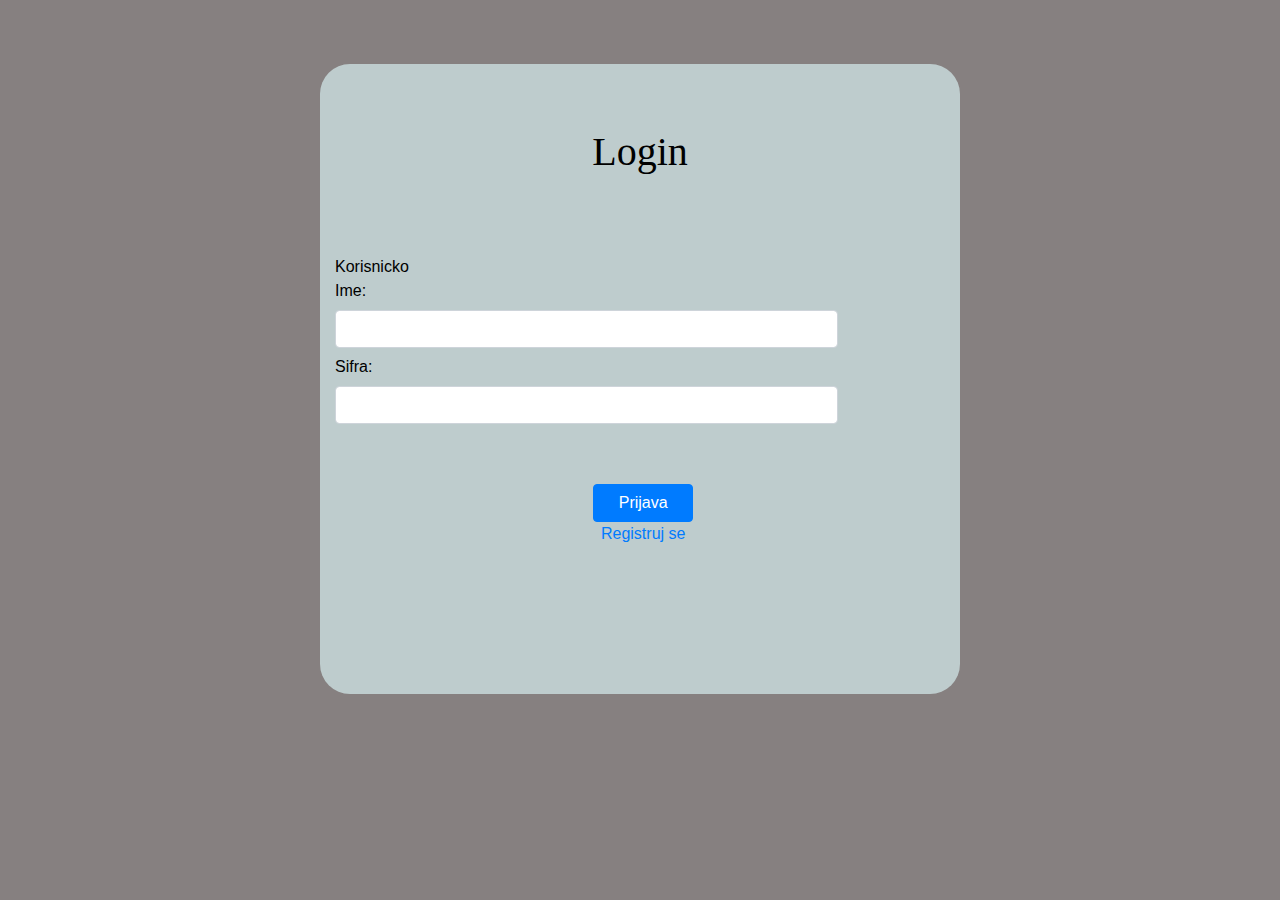
<file: UES-Project/src/main/resources/static/index.html>
<!DOCTYPE html>
<html lang="en">
<head>
    <meta charset="UTF-8">
    <meta http-equiv="X-UA-Compatible" content="IE=edge">
    <meta name="viewport" content="width=device-width, initial-scale=1.0">
    <title>Dostava</title>
    <!-- Ukljucivanje JQuery biblioteke -->
    <script src="https://code.jquery.com/jquery-3.6.0.min.js"></script>

    <!-- Ukljucivanje bootstrap biblioteke -->
    <link rel="stylesheet" 
    href="https://maxcdn.bootstrapcdn.com/bootstrap/4.0.0/css/bootstrap.min.css"
    integrity="sha384-Gn5384xqQ1aoWXA+058RXPxPg6fy4IWvTNh0E263XmFcJlSAwiGgFAW/dAiS6JXm" 
    crossorigin="anonymous">
    <script src="https://maxcdn.bootstrapcdn.com/bootstrap/4.0.0/js/bootstrap.min.js" 
    integrity="sha384-JZR6Spejh4U02d8jOt6vLEHfe/JQGiRRSQQxSfFWpi1MquVdAyjUar5+76PVCmYl" 
    crossorigin="anonymous"></script>

    <!-- Ukljucivanje js fajlova -->
    <script src="js/app.js"></script>
    
    <!-- Ukljucivanje css-a -->
    <link rel="stylesheet" href="css/login.css">
    
</head>
<body>   
      <main>
	      <h1>Login</h1>
	      
	      <div id="prijava">
			
	       <form action="api/korisnik/login" method="post"> <!-- method="post" action="api/korisnik/login" -->
	           <div id="korisnickoIme">
	             <label class="col-sm-2 col-form-label">Korisnicko Ime:</label>
	             <div class="col-sm-10">
	               <input type="text" class="form-control" id="inputKorisnickoIme" name="korIme">
	             </div>
	           </div>
	           <div id="sifra">
	             <label class="col-sm-2 col-form-label">Sifra:</label>
	             <div class="col-sm-10">
	               <input type="password" class="form-control" id="inputSifru" name="lozinka">
	             </div>
	           </div>
	           
	           <div id="dugmici">
	             <div>
	               <input class="btn btn-primary" onclick="login()" type="button" id="Login" value="Prijava"/>
	             </div>
	             <div>
	                 <a href="registracija.html">Registruj se</a>     
	             </div>
	           </div>
	         </form>
		</div>
  
  	</main>
    
</body>
</html>
</file>
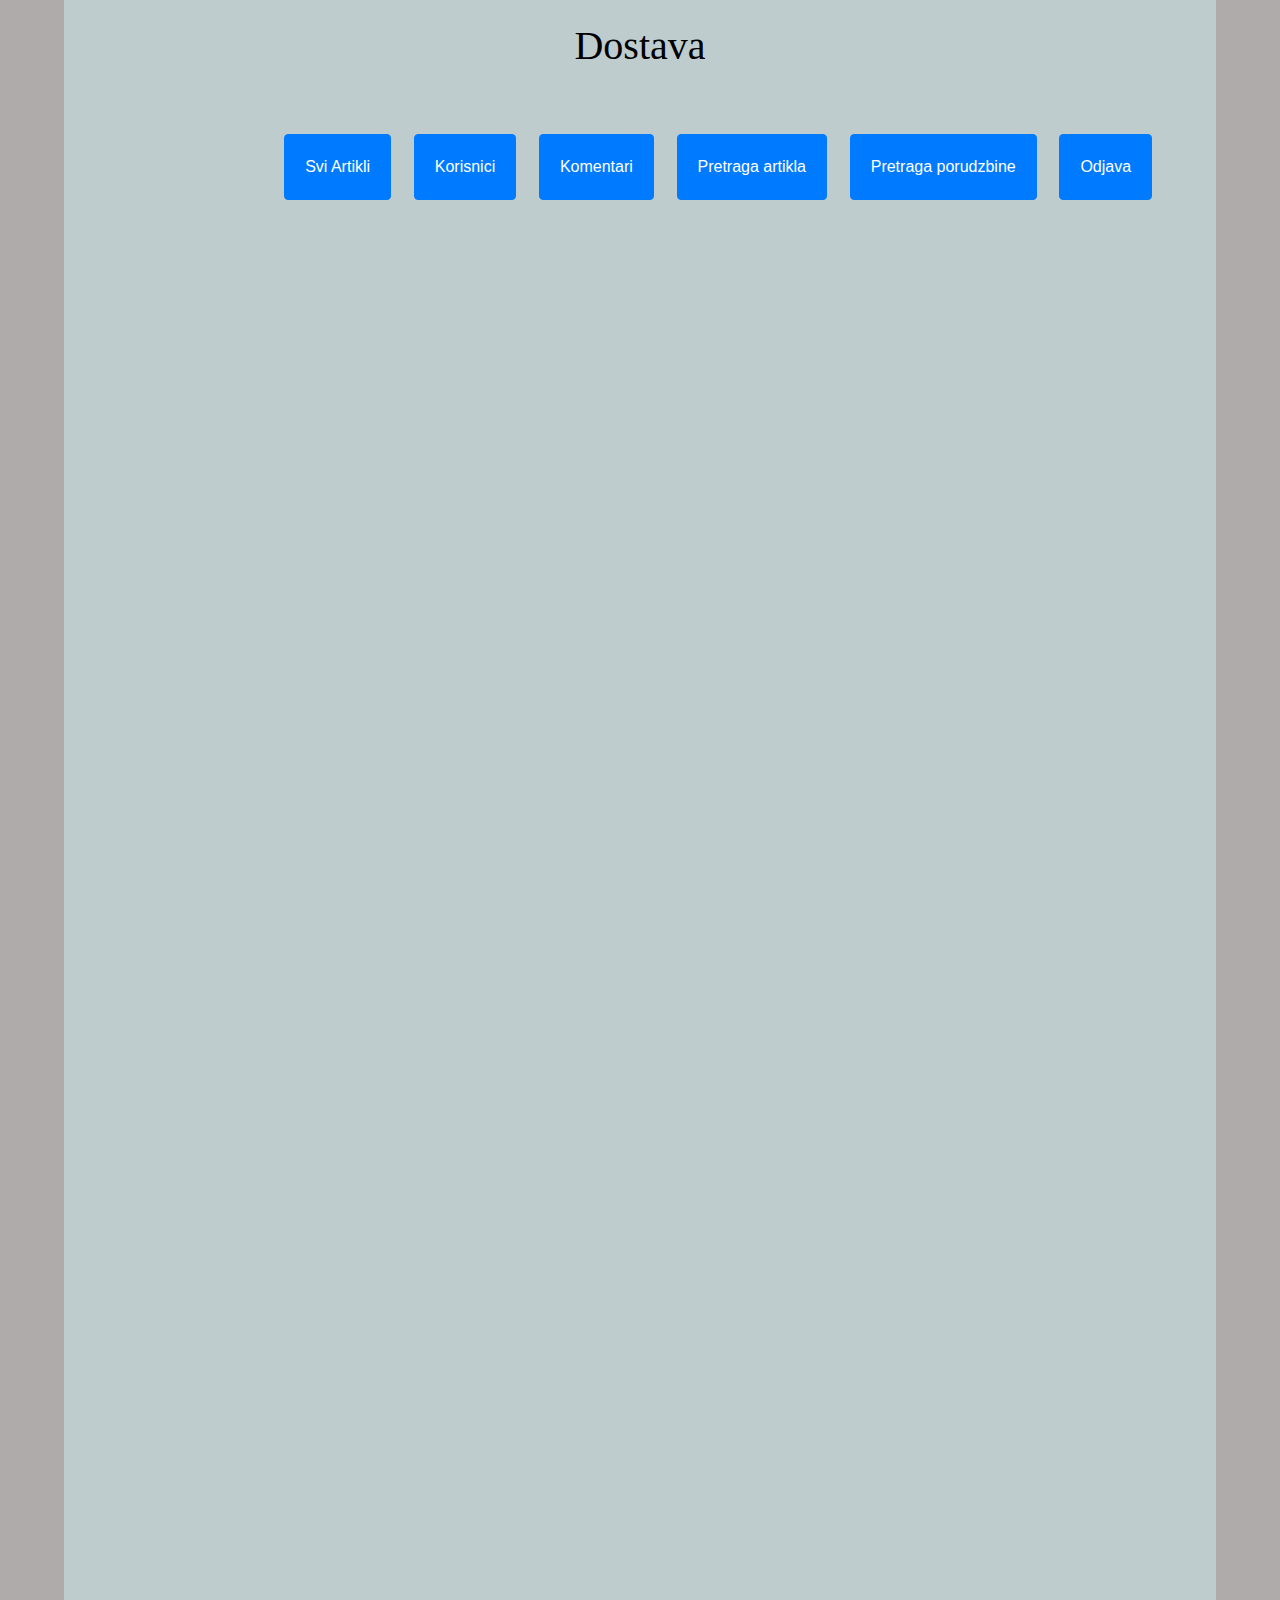
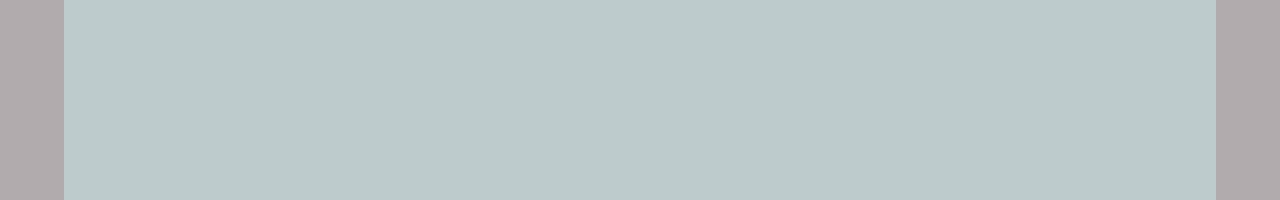
<file: UES-Project/src/main/resources/static/admin.html>
<!DOCTYPE html>
<html lang="en">
<head>
    <meta charset="UTF-8">
    <meta http-equiv="X-UA-Compatible" content="IE=edge">
    <meta name="viewport" content="width=device-width, initial-scale=1.0">
    <title>Administrator</title>
        <!-- Ukljucivanje JQuery biblioteke -->
    <script src="https://code.jquery.com/jquery-3.6.0.min.js"></script>

    <!-- Ukljucivanje bootstrap biblioteke -->
    <link rel="stylesheet" 
    href="https://maxcdn.bootstrapcdn.com/bootstrap/4.0.0/css/bootstrap.min.css"
    integrity="sha384-Gn5384xqQ1aoWXA+058RXPxPg6fy4IWvTNh0E263XmFcJlSAwiGgFAW/dAiS6JXm" 
    crossorigin="anonymous">
    <script src="https://maxcdn.bootstrapcdn.com/bootstrap/4.0.0/js/bootstrap.min.js" 
    integrity="sha384-JZR6Spejh4U02d8jOt6vLEHfe/JQGiRRSQQxSfFWpi1MquVdAyjUar5+76PVCmYl" 
    crossorigin="anonymous"></script>

    <!-- Ukljucivanje js fajlova -->
    <script src="js/app.js"></script>
    <script src="js/artikli.js"></script>
    <script src="js/admin.js"></script>
    <script src="js/prodavci.js"></script>
    <script src="js/kupci.js"></script>
    <script src="js/komentar.js"></script>
    <script src="js/search.js"></script>
    
    <!-- Ukljucivanje css-a -->
    <link rel="stylesheet" href="css/style.css">
</head>
<body>
	
	<main>
	
	<h1>Dostava</h1>
	
	<div id="dugmiciAdmin">
	    <button class="btn btn-primary" onclick="odrediPrikaz('sviArtikli')" id="DugmePrikazArtikala">Svi Artikli</button>
	    <button class="btn btn-primary" onclick="pokaziDugmiceKorisnika()" id="DugmePrikazKorisnike">Korisnici</button>
	    <button class="btn btn-primary" onclick="PrikazSvihKomentara()" id="DugmePrikazKomentare">Komentari</button>
	    <button class="btn btn-primary" onclick="PretragaArtikla()" id="DugmePrikazPretrageArtikla">Pretraga artikla</button>
	    <button class="btn btn-primary" onclick="PretragaPorudzbine()" id="DugmePrikazPretragePorudzbine">Pretraga porudzbine</button>
	    <button class="btn btn-primary" onclick="odjava()" id="DugmeOdjava">Odjava</button>
	 </div> 
	   
<!-- ARTIKLI ----------------------------------------------------------------------------------------------------------------- -->		
   <button class="btn btn-primary" onclick="odrediPrikaz('sviArtikli')" id="DugmePrikazArtikala" style="display: none;">Svi Artikli</button>
        
<!-- Prikaz svih artikala -->

		<div id="artikliTable" style="display: none;">
	        <table class="table">
	            <thead>
	              <tr>
	                <th style="text-align: center;">ID</th>
	                <th style="text-align: center;">Naziv</th>
	                <th style="text-align: center;">Opis</th>
	                <th style="text-align: center;">Cena</th>
	                <th style="text-align: center;">Prodavnica</th>
	                <th></th>
	              </tr>
	            </thead>
	            <tbody id="tbodyArtikla">
	  
	            </tbody>
	        </table>
	        <button id="dodavanje" class="btn btn-success" onclick="odrediPrikaz('dodajArtikal')">Dodaj artikal</button>
	        <button id="nazad" class="btn btn-primary" onclick="vratiNaPocetnu()">Vrati</button>
		</div>
<!-- Forma za dodavanje artikla -->

        <div id="dodajArtikal" style="display: none;">
            <div class="form-group">
                <label for="naziv">Naziv:</label> 
                <input type="text"
                    class="form-control col-sm-5" id="nazivArtikla" placeholder="Unesite naziv artikla">
                 <input type="hidden" id="idArtikla">

                 <label for="naziv">Kratak Opis:</label>
                 <input type="text"
                 class="form-control col-sm-5" id="opis" placeholder="Unesite opis artikla">

                 <label for="naziv">Cena:</label>
                 <input type="number"
                 class="form-control col-sm-5" id="cena" placeholder="Unesite cenu artikla">
                 
	             <!-- ZA ODABIR FILE-A -->
	             <label for="naziv">Dodajte file sa opisom artikla:</label>
	
	 			 <input type="file" id="opisFile" accept=".pdf" style="margin-top:30px">

            </div>
            
	        <div id="selectProdavce" class="form-group">
	          
	        </div>

            <button id="btnDodajArtikal" onclick="submitArtikal()" type="submit" class="btn btn-secondary">Dodaj</button>
            <button id="izmeniArtikal" type="submit" class="btn btn-warning" style="display: none;" onclick="submitUpdateArtikal()">Izmeni</button> 
            
            <button id="izmeniArtikalProdavca" type="submit" class="btn btn-warning" style="display: none;" onclick="submitUpdateArtikalProdavac()">Izmeni</button> 
            <button id="nazad" class="btn btn-primary" onclick="vratiSaDodavanjaIizmene()">Vrati</button>
        </div>
<!-- ------------------------------------------------------------------------------------------------------------------------------ -->  

<!-- ADMINISTRATORI ----------------------------------------------------------------------------------------------------------------- -->		
        
<!-- Prikaz svih administratora -->

		<div id="adminTable" style="display: none;">
	        <table class="table">
	            <thead>
	              <tr>
	                <th style="text-align: center;">ID</th>
	                <th style="text-align: center;">Ime</th>
	                <th style="text-align: center;">Prezime</th>
	                <th style="text-align: center;">Korisnicko ime</th>
	                <th style="text-align: center;">Blokiran</th>
	                <th></th>
	              </tr>
	            </thead>
	            <tbody id="tbodyAdmin">
	  
	            </tbody>
	        </table>
	        <button id="dodavanjeAdmina" class="btn btn-success" onclick="odrediPrikaz('dodajAdmina')">Dodaj administratora</button>
	        <button id="nazad" class="btn btn-primary" onclick="vratiNaPocetnuAdmin()">Vrati</button>
		</div>
<!-- Forma za dodavanje administratora -->

        <div id="dodajAdmina" style="display: none;">
            <div class="form-group">
                <label>Ime:</label> 
                <input type="text"
                class="form-control col-sm-5" id="imeAdmina" placeholder="Unesite ime administratora">
                 <input type="hidden" id="idAdmin">

                 <label>Prezime:</label>
                 <input type="text"
                 class="form-control col-sm-5" id="prezimeAdmina" placeholder="Unesite prezime administratora">

                <label>Korisnicko Ime:</label> 
                <input type="text"
                class="form-control col-sm-5" id="korImeAdmina" placeholder="Unesite korisnicko ime administratora">
                 
                <label>Lozinka:</label> 
                <input type="text"
                class="form-control col-sm-5" id="lozinkaAdmina" placeholder="Unesite lozinku administratora">
                                
            </div>
          
            <button id="btnDodajAdmina" onclick="submitAdmin()" type="submit" class="btn btn-secondary" style="display: none;">Dodaj</button>
            <button id="izmeniAdmina" type="submit" class="btn btn-warning" style="display: none;" onclick="submitUpdateAdmin()">Izmeni</button> 
            <button id="nazad" class="btn btn-primary" onclick="vratiSaDodavanjaIizmeneAdmin()">Vrati</button>
        </div>
<!-- ------------------------------------------------------------------------------------------------------------------------------ -->
   
<!-- PRODAVCI ----------------------------------------------------------------------------------------------------------------- -->		
        
<!-- Prikaz svih prodavaca -->

		<div id="prodavciTable" style="display: none;">
	        <table class="table">
	            <thead>
	              <tr>
	                <th style="text-align: center;">ID</th>
	                <th style="text-align: center;">Ime</th>
	                <th style="text-align: center;">Prezime</th>
	                <th style="text-align: center;">Korisnicko ime</th>
	                <th style="text-align: center;">Naziv prodavnice</th>
	                <th style="text-align: center;">Email</th>
	                <th style="text-align: center;">Adresa</th>
	                <th style="text-align: center;">Posluje od</th>
	                <th style="text-align: center;">Blokiran</th>
	                <th></th>
	              </tr>
	            </thead>
	            <tbody id="tbodyProdavac">
	  
	            </tbody>
	        </table>
	        <button id="dodavanjeProdavca" class="btn btn-success" onclick="odrediPrikaz('dodajProdavca')">Dodaj prodavca</button>
	        <button id="nazad" class="btn btn-primary" onclick="vratiNaPocetnuAdmin()">Vrati</button>
		</div>
<!-- Forma za dodavanje prodavca -->

        <div id="dodajProdavca" style="display: none;">
            <div class="form-group">
                <label>Ime:</label> 
                <input type="text"
                class="form-control col-sm-5" id="ime" placeholder="Unesite ime prodavca">
                 <input type="hidden" id="idProdavac">

                 <label>Prezime:</label>
                 <input type="text"
                 class="form-control col-sm-5" id="prezime" placeholder="Unesite prezime prodavca">

                <label>Korisnicko Ime:</label> 
                <input type="text"
                class="form-control col-sm-5" id="korIme" placeholder="Unesite korisnicko ime prodavca">
                 
                <label>Lozinka:</label> 
                <input type="text"
                class="form-control col-sm-5" id="lozinka" placeholder="Unesite lozinku prodavca">
                 
                <label>Naziv prodavnice:</label> 
                <input type="text"
                class="form-control col-sm-5" id="nazivProdavca" placeholder="Unesite naziv prodavnice u kojoj prodavac radi">
                 
                <label>Email:</label> 
                <input type="text"
                class="form-control col-sm-5" id="email" placeholder="Unesite email prodavca">
                 
                <label>Adresa:</label> 
                <input type="text"
                class="form-control col-sm-5" id="adresa" placeholder="Unesite adresu prodavca">
                 
                <label>Posluje od:</label> 
                <input type="date"
                class="form-control col-sm-5" id="poslujeOd" placeholder="">
                 
            </div>
          
            <button id="btnDodajProdavca" onclick="submitProdavac()" type="submit" class="btn btn-secondary" style="display: none;">Dodaj</button>
            <button id="izmeniProdavca" type="submit" class="btn btn-warning" style="display: none;" onclick="submitUpdateProdavac()">Izmeni</button> 
            <button id="nazad" class="btn btn-primary" onclick="vratiSaDodavanjaIizmeneProdavci()">Vrati</button>
        </div>
<!-- ------------------------------------------------------------------------------------------------------------------------------ -->    

<!-- KUPCI ----------------------------------------------------------------------------------------------------------------- -->		
        
<!-- Prikaz svih kupaca -->

		<div id="kupciTable" style="display: none;">
	        <table class="table">
	            <thead>
	              <tr>
	                <th style="text-align: center;">ID</th>
	                <th style="text-align: center;">Ime</th>
	                <th style="text-align: center;">Prezime</th>
	                <th style="text-align: center;">Korisnicko ime</th>
	                <th style="text-align: center;">Adresa</th>
	                <th style="text-align: center;">Blokiran</th>
	                <th></th>
	              </tr>
	            </thead>
	            <tbody id="tbodyKupac">
	  
	            </tbody>
	        </table>
	        <button id="dodavanjeKupca" class="btn btn-success" onclick="odrediPrikaz('dodajKupca')">Dodaj kupca</button>
	        <button id="nazad" class="btn btn-primary" onclick="vratiNaPocetnuAdmin()">Vrati</button>
		</div>
<!-- Forma za dodavanje kupca -->

        <div id="dodajKupca" style="display: none;">
            <div class="form-group">
                <label>Ime:</label> 
                <input type="text"
                class="form-control col-sm-5" id="imeKupca" placeholder="Unesite ime kupca">
                 <input type="hidden" id="idKupac">

                 <label>Prezime:</label>
                 <input type="text"
                 class="form-control col-sm-5" id="prezimeKupca" placeholder="Unesite prezime kupca">

                <label>Korisnicko Ime:</label> 
                <input type="text"
                class="form-control col-sm-5" id="korImeKupca" placeholder="Unesite korisnicko ime kupca">
                 
                <label>Lozinka:</label> 
                <input type="text"
                class="form-control col-sm-5" id="lozinkaKupca" placeholder="Unesite lozinku kupca">
                 
                <label>Adresa:</label> 
                <input type="text"
                class="form-control col-sm-5" id="adresaKupca" placeholder="Unesite adresu kupca">
                 
            </div>
          
            <button id="btnDodajKupca" onclick="submitKupac()" type="submit" class="btn btn-secondary" style="display: none;">Dodaj</button>
            <button id="izmeniKupca" type="submit" class="btn btn-warning" style="display: none;" onclick="submitUpdateKupac()">Izmeni</button> 
            <button id="nazad" class="btn btn-primary" onclick="vratiSaDodavanjaIizmeneKupac()">Vrati</button>
        </div>
<!-- ------------------------------------------------------------------------------------------------------------------------------ --> 
    
<!-- ARTIKLI PRODAVCA -------------------------------------------------------------------------------------------------------------- -->		
        
<!-- Prikaz svih artikala prodavca-->

		<div id="artikliTableProdavac" style="display: none;">
	        <table class="table">
	            <thead>
	              <tr>
	                <th style="text-align: center;">ID</th>
	                <th style="text-align: center;">Naziv</th>
	                <th style="text-align: center;">Opis</th>
	                <th style="text-align: center;">Cena</th>
	                <th style="text-align: center;">Prodavnica</th>
	                <th></th>
	              </tr>
	            </thead>
	            <tbody id="tbodyArtiklaProdavca">
	  
	            </tbody>
	        </table>
 	        <button id="dodavanje" class="btn btn-success" onclick="odrediPrikaz('dodajArtikal')">Dodaj artikal</button>
	        <button id="nazad" class="btn btn-primary" onclick="vratiNaPocetnu()">Vrati</button>     
		</div>

<!-- ------------------------------------------------------------------------------------------------------------------------------ -->
<!-- KOMENTARI -------------------------------------------------------------------------------------------------------------------- --> 

<!-- Prikaz svih komentara-->

		<div id="komentariTable" style="display: none;">
	        <table class="table">
	            <thead>
	              <tr>
	                <th style="text-align: center;">ID</th>
	                <th style="text-align: center;">Tekst</th>
	                <th style="text-align: center;">Artikal</th>
	                <th style="text-align: center;">Kupac</th>
	                <th style="text-align: center;">Ocena</th>
	                <th style="text-align: center;">Prihvacen</th>
	                <th></th>
	                <th></th>
	              </tr>
	            </thead>
	            <tbody id="tbodyKomentar">
	  
	            </tbody>
	        </table>
	        <button id="nazad" class="btn btn-primary" onclick="vratiNaPocetnuAdmin()">Vrati</button>     
		</div>
		
<!-- Prikaz svih komentara za odredjeni artikal-->

		<div id="komentariTablee" style="display: none;">
	        <table class="table">
	            <thead>
	              <tr>
	                <th style="text-align: center;">ID</th>
	                <th style="text-align: center;">Tekst</th>
	                <th style="text-align: center;">Artikal</th>
	                <th style="text-align: center;">Kupac</th>
	                <th style="text-align: center;">Ocena</th>
	                <th></th>
	              </tr>
	            </thead>
	            <tbody id="tbodyKomentare">
	  
	            </tbody>
	        </table>
	         <button type="submit" class="btn btn-success" onclick="">Dodaj komentar</button>
	         <button id="nazad" class="btn btn-primary" onclick="ZatvoriKomentare()">Vrati</button>     
		</div>

<!-- ------------------------------------------------------------------------------------------------------------------------------ -->
	    
     	<button class="btn btn-primary" onclick="pokaziDugmiceKorisnika()" id="DugmePrikazKorisnike" style="display: none;">Korisnici</button>
   
	    <div id="prikazDugicaSvihKorisnika" style="display: none;">
		    <button class="btn btn-primary" onclick="odrediPrikaz('sviAdministratori')" id="DugmePrikazAdmina">Administratori</button>
		    <button class="btn btn-primary" onclick="odrediPrikaz('sviProdavci')" id="DugmePrikazProdavaca">Prodavci</button>
		    <button class="btn btn-primary" onclick="odrediPrikaz('sviKupci')" id="DugmePrikazKupaca">Kupci</button>
		    <button id="nazad" class="btn btn-primary" onclick="vratiNaPocetnuAdmin()">Vrati</button>		    
	    </div>

<!-- PRETRAGA ARTIKLA ---------------------------------------------------------------------------------------------------------------------- -->
			
		<div id="pretragaZaArtikal" style="display: none;">
						
			<div id="pretragaArtikla">	
			
		      	<div style="margin-top: 3%;">
		   			<label id="labela" style="margin-right: 4.3%; font-size: 23px;">Pretrazite artikle po nazivu</label>
		   			<label id="labela" style="margin-right: 5.2%; font-size: 23px;">Pretrazite artikle po opisu</label>
		   			
		   			<label id="labela" style="margin-right: 10%; font-size: 23px;">Pretrazite cenu artikla od-do:</label>
		   		</div>
			
		        <div class="d-flex">             		
		    	    <input type="text" id="naziv" style="margin-right: 10%;" placeholder="Unesite naziv artikla"/><br/><br/>	 		    
				    <input type="text" id="opisPretraga" style="margin-right: 10%;" placeholder="Unesite opis artikla"/><br/><br/>		
				    
				    <input type="text" id="cenaFrom" style="margin-right: 1%;" placeholder="OD:"/><br/><br/>	
				    <input type="text" id="cenaTo" style="margin-right: 10%;" placeholder="DO:"/><br/><br/>	    
		        </div>
		              
		        <div style="margin-top: 1%;">
		           <input type="submit" value="Pretrazi" style="margin-right: 18.2%;" class="btn btn-success" id="btnNazivArtikla"/>  
		           <input type="submit" style="margin-right: 18.4%;" value="Pretrazi" class="btn btn-success" id="btnOpisArtikla"/> 
		           
		           <input type="submit" style="margin-right: 1%;" value="Pretrazi" class="btn btn-success" id="btnCenaArtikla"/>
		        </div>
	        
	        </div>
	        
	        <div id="pretragaArtiklaDole">
	        
	        	 <div style="margin-top: 3%;">
		   			<label id="labela" style="margin-right: 5%; font-size: 23px;">Pretrazite artikle po nazivu i ceni (AND operator):</label>
		   			<label id="labela" style="margin-right: 1%; font-size: 23px;">Pretrazite artikle po nazivu ili ceni (OR operator):</label>
		   		</div>
			
				<div style="display: flex;">
				
			        <div style="flex: 0 0 41.9%;">             		
			    	    <input type="text" id="nazivAnd" style="margin-right: 10%;" placeholder="NAZIV:"/><br/><br/>	 		    	
					    <input type="text" id="cenaFromAnd" style="margin-right: 1%;" placeholder="CENA OD:"/><br/><br/>	
					    <input type="text" id="cenaToAnd" style="margin-right: 10%;" placeholder="CENA DO:"/><br/><br/>	 				       
			        </div>
			        
			        <div style="flex: 1;">
			        	<input type="text" id="nazivOr" placeholder="NAZIV:"/><br/><br/>	 		    	
					    <input type="text" id="cenaFromOr" placeholder="CENA OD:"/><br/><br/>	
					    <input type="text" id="cenaToOr" placeholder="CENA DO:"/><br/><br/>	
			        
			        </div>       
		        </div>
		              
		        <div style="margin-top: 1%;">	           
		           <input type="submit" style="margin-right: 35.7%;" value="Pretrazi" class="btn btn-success" id="btnNazivAndCenaArtikla"/>
		           <input type="submit" value="Pretrazi" class="btn btn-success" id="btnNazivOrCenaArtikla"/>
		        </div>
		        <button id="nazad" class="btn btn-primary" onclick="ZatvoriPretraguArtikal()">Vrati</button>
		        <h3>Rezultat pretrage:</h3>
				<pre>
			    	<span id="result"></span>
				</pre>
		                
	        </div>
        
        </div>
		
<!-- -------------------------------------------------------------------------------------------------------------------------------- -->

<!-- PRETRAGA PORUDZBINE---------------------------------------------------------------------------------------------------------------------- -->
			
		<div id="pretragaZaPorudzbinu" style="display: none;">
						
			<div id="pretragaPorudzbinaGore">	
			
		      	<div style="margin-top: 3%;">
		   			<label id="labela" style="margin-right: 4.3%; font-size: 23px;">Pretrazite porudzbinu po komentaru</label>		   			
		   			<label id="labela" style="margin-right: 8%; font-size: 23px;">Pretrazite porudzbinu po oceni od-do:</label>
		   			<label id="labela" style="margin-right: 0%; font-size: 23px;">Pretrazite porudzbinu po ceni od-do:</label>
		   		</div>
			
		        <div class="d-flex">             		
		    	    <input type="text" id="komentarPorudzbine" style="margin-right: 16.8%;" placeholder="Unesite komentar"/><br/><br/>	 		    		
				    
				    <input type="text" id="ocenaFrom" style="margin-right: 1%;" placeholder="OD:"/><br/><br/>	
				    <input type="text" id="ocenaTo" style="margin-right: 6.4%;" placeholder="DO:"/><br/><br/>	
				    
				    <input type="text" id="cenaPFrom" style="margin-right: 1%;" placeholder="OD:"/><br/><br/>	
				    <input type="text" id="cenaPTo" style="margin-right: 10%;" placeholder="DO:"/><br/><br/>    
		        </div>
		              
		        <div style="margin-top: 1%;">
		           <input type="submit" value="Pretrazi" style="margin-right: 25%;" class="btn btn-success" id="btnKomentarPorudzbine"/>  		           
		           <input type="submit" style="margin-right: 30.3%;" value="Pretrazi" class="btn btn-success" id="btnOcenaPorudzbine"/>
		           <input type="submit" style="margin-right: 1%;" value="Pretrazi" class="btn btn-success" id="btnCenaPorudzbine"/>
		        </div>
	        
	        </div>
	        
	        <div id="pretragaPorudzbineDole">
	        
	        	 <div style="margin-top: 3%;">
		   			<label id="labela" style="margin-right: 5%; font-size: 23px;">Pretrazite porudzninu po komentaru i oceni (AND operator):</label>
		   			<label id="labela" style="margin-right: 1%; font-size: 23px;">Pretrazite porudzninu po komentaru ili oceni (OR operator):</label>
		   		</div>
			
				<div style="display: flex;">
				
			        <div style="flex: 0 0 49.7%;">             		
			    	    <input type="text" id="komentarAnd" style="margin-right: 10%;" placeholder="KOMENTAR"/><br/><br/>	 		    	
					    <input type="text" id="ocenaFromAnd" style="margin-right: 1%;" placeholder="OCENA OD:"/><br/><br/>	
					    <input type="text" id="ocenaToAnd" style="margin-right: 10%;" placeholder="OCENA DO:"/><br/><br/>	 				       
			        </div>
			        
			        <div style="flex: 1;">
			        	<input type="text" id="komentarOr" placeholder="KOMENTAR"/><br/><br/>	 		    	
					    <input type="text" id="ocenaFromOr" placeholder="OCENA OD:"/><br/><br/>	
					    <input type="text" id="ocenaToOr" placeholder="OCENA DO:"/><br/><br/>	
			        
			        </div>       
		        </div>
		              
		        <div style="margin-top: 1%;">	           
		           <input type="submit" style="margin-right: 43.4%;" value="Pretrazi" class="btn btn-success" id="btnKomentarAndOcenaPorudzbine"/>
		           <input type="submit" value="Pretrazi" class="btn btn-success" id="btnKomentarOrOcenaPorudzbine"/>
		        </div>
		        <button id="nazad" class="btn btn-primary" onclick="ZatvoriPretraguPorudzbine()">Vrati</button>
		        <h3>Rezultat pretrage:</h3>
				<pre>
			    	<span id="resultPorudzbina"></span>
				</pre>
		                
	        </div>
        
        </div>
		
<!-- -------------------------------------------------------------------------------------------------------------------------------- -->

    </main>
</body>
</html>
</file>
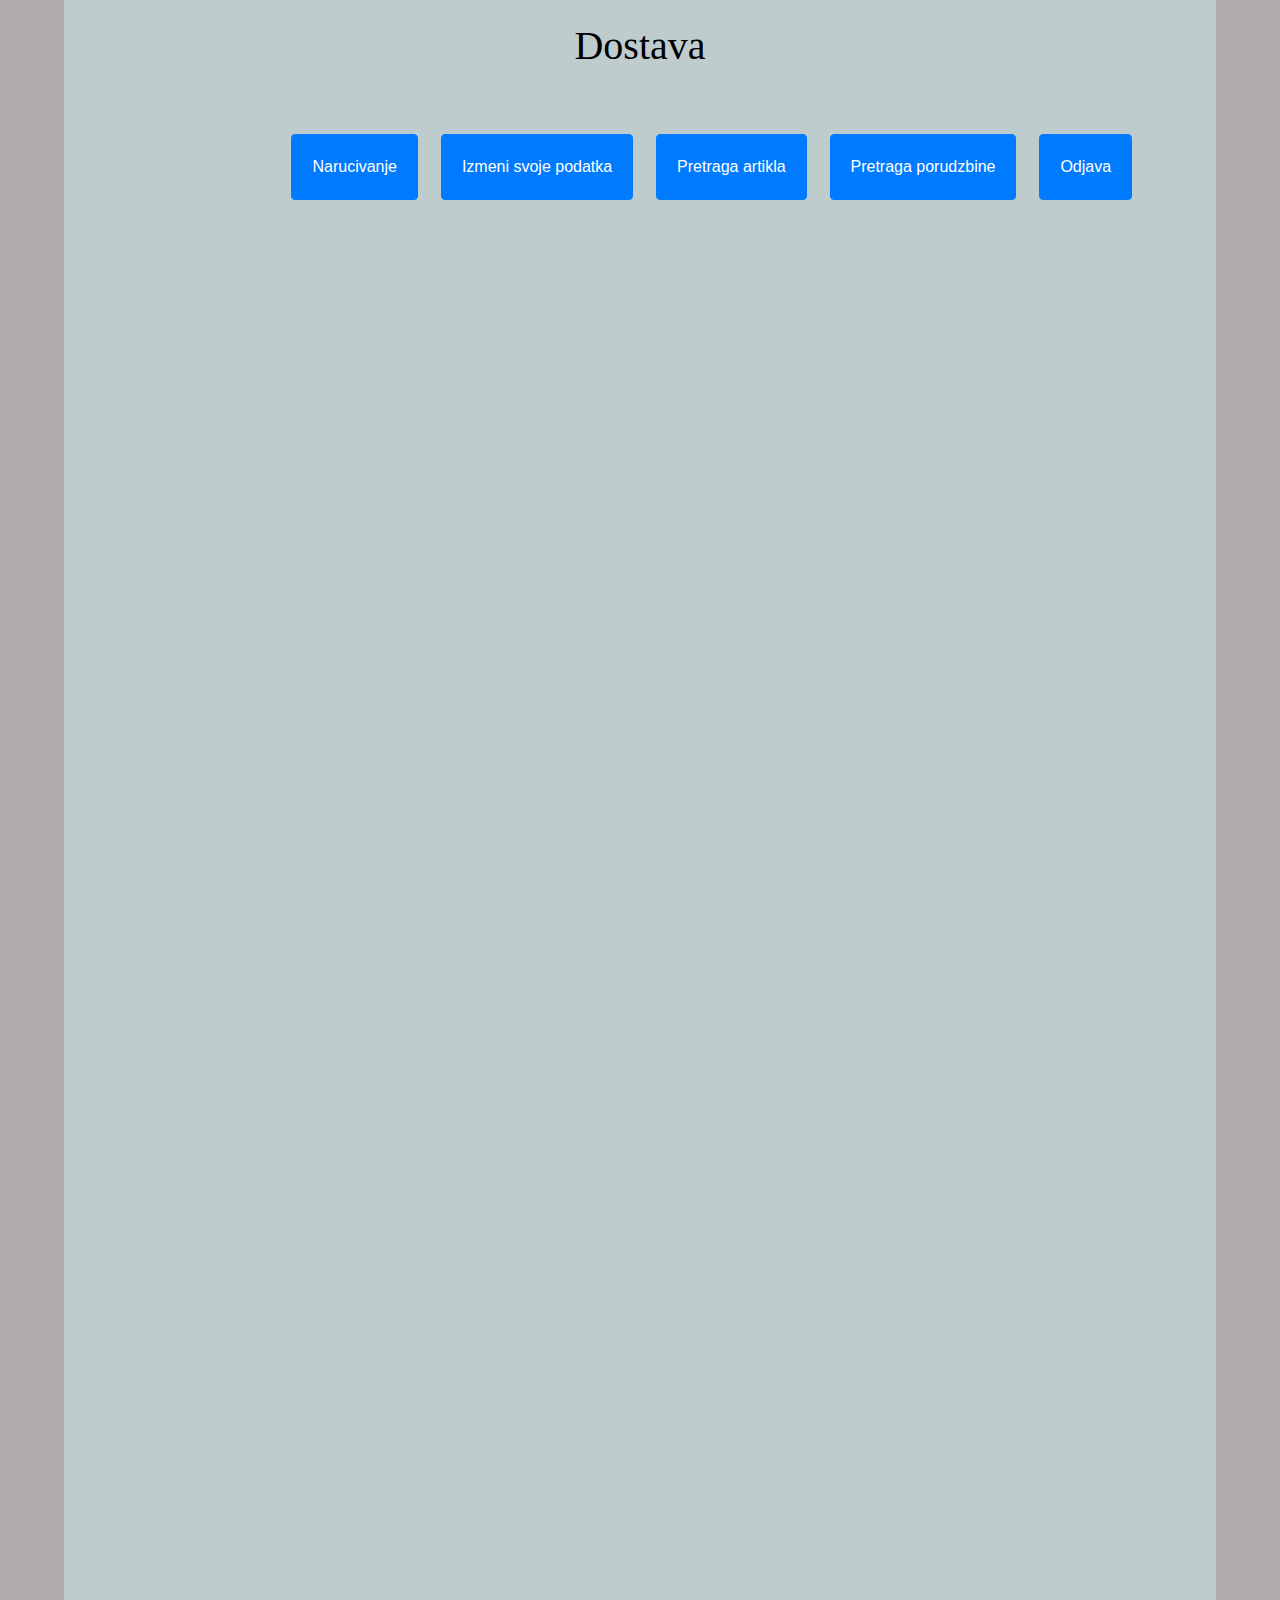
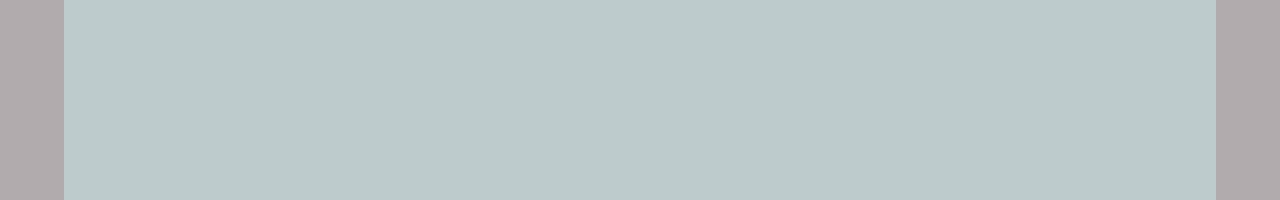
<file: UES-Project/src/main/resources/static/kupac.html>
<!DOCTYPE html>
<html lang="en">
<head>
    <meta charset="UTF-8">
    <meta http-equiv="X-UA-Compatible" content="IE=edge">
    <meta name="viewport" content="width=device-width, initial-scale=1.0">
    <title>Kupac</title>
    <!-- Ukljucivanje JQuery biblioteke -->
    <script src="https://code.jquery.com/jquery-3.6.0.min.js"></script>

    <!-- Ukljucivanje bootstrap biblioteke -->
    <link rel="stylesheet" 
    href="https://maxcdn.bootstrapcdn.com/bootstrap/4.0.0/css/bootstrap.min.css"
    integrity="sha384-Gn5384xqQ1aoWXA+058RXPxPg6fy4IWvTNh0E263XmFcJlSAwiGgFAW/dAiS6JXm" 
    crossorigin="anonymous">
    <script src="https://maxcdn.bootstrapcdn.com/bootstrap/4.0.0/js/bootstrap.min.js" 
    integrity="sha384-JZR6Spejh4U02d8jOt6vLEHfe/JQGiRRSQQxSfFWpi1MquVdAyjUar5+76PVCmYl" 
    crossorigin="anonymous"></script>

    <!-- Ukljucivanje js fajlova -->
    <script src="js/app.js"></script>
    <script src="js/admin.js"></script> <!-- ZBOG ODJAVE I PRETRAGE-->
    <script src="js/kupci.js"></script>
    <script src="js/komentar.js"></script>
    <script src="js/search.js"></script>
    
    <!-- Ukljucivanje css-a -->
    <link rel="stylesheet" href="css/style.css">
</head>
<body>
    <main>
    
    <h1>Dostava</h1>
    
    <div id="dugmiciKupac">
		<button class="btn btn-primary" onclick="odrediPrikaz('sviProdavciNarucivanje')" id="DugmeNarucivanje">Narucivanje</button>
		<button class="btn btn-primary" onclick="prikazKupca('session.prijavljeniKorisnik.idKorisnik')" id="DugmeIzmena">Izmeni svoje podatka</button>
		<button class="btn btn-primary" onclick="PretragaArtikla()" id="DugmePrikazPretrageArtikla">Pretraga artikla</button>
		<button class="btn btn-primary" onclick="PretragaPorudzbine()" id="DugmePrikazPretragePorudzbine">Pretraga porudzbine</button>
	    <button class="btn btn-primary" onclick="odjava()" id="DugmeOdjavaKupac">Odjava</button>
	</div> 
	
<!-- Forma za izmenu kupca -->

        <div id="dodajKupca" style="display: none;">
            <div class="form-group">
                <label>Ime:</label> 
                <input type="text"
                class="form-control col-sm-5" id="imeKupca" placeholder="Unesite ime kupca">
                 <input type="hidden" id="idKupac">

                 <label>Prezime:</label>
                 <input type="text"
                 class="form-control col-sm-5" id="prezimeKupca" placeholder="Unesite prezime kupca">

                <label>Korisnicko Ime:</label> 
                <input type="text"
                class="form-control col-sm-5" id="korImeKupca" placeholder="Unesite korisnicko ime kupca">
                 
                <label>Stara Lozinka:</label> 
                <input type="text"
                class="form-control col-sm-5" id="lozinkaKupca" placeholder="Unesite lozinku kupca">
                 
                <label>Adresa:</label> 
                <input type="text"
                class="form-control col-sm-5" id="adresaKupca" placeholder="Unesite adresu kupca">
                 
            </div>
          
            <button id="izmeniKupca" type="submit" class="btn btn-warning" onclick="IzmenaKupca()">Izmeni</button> 
            <button id="nazad" class="btn btn-primary" onclick="vratiSaDodavanjaIizmeneKupac()">Vrati</button>
        </div>
<!-- ------------------------------------------------------------------------------------------------------------------------------ --> 
    
<!-- Prikaz svih prodavaca -->

		<div id="prodavciTablee" style="display: none;">
			<h1>Izaberite prodavca</h1>
	        <table class="table">
	            <thead>
	              <tr>
	                <th style="text-align: center;">ID</th>
	                <th style="text-align: center;">Ime</th>
	                <th style="text-align: center;">Prezime</th>
	                <th style="text-align: center;">Naziv prodavnice</th>

	                <th></th>
	              </tr>
	            </thead>
	            <tbody id="tbodyProdavac">
	  
	            </tbody>
	        </table>
	        <button id="nazad" class="btn btn-primary" onclick="vratiNaPocetnuKupac()">Vrati</button>
		</div>
<!-- ------------------------------------------------------------------------------------------------------------------------------ --> 	
	
<!-- Prikaz svih artikala prodavca-->

		<div id="artikliTableProdavac" style="display: none;">
	        <table class="table">
	            <thead>
	              <tr>
	                <th style="text-align: center;">ID</th>
	                <th style="text-align: center;">Naziv</th>
	                <th style="text-align: center;">Opis</th>
	                <th style="text-align: center;">Cena</th>
	                <th style="text-align: center;">Prodavnica</th>
	                <th></th>
	              </tr>
	            </thead>
	            <tbody id="tbodyArtiklaProdavca">
	  
	            </tbody>
	        </table>

		</div>

<!-- ------------------------------------------------------------------------------------------------------------------------------ --> 

<!-- Prikaz dodavanja porudzbine -->

        <div id="dodajPorudzbinu" class="table" style="display: none;">
        <h2>Dodavanje porudzbine</h2>
            <div class="form-group">
                <label>Komentar</label> 
                <input type="text"
                class="form-control col-sm-5" id="komentarInput" placeholder="">
                 <input type="hidden" id="id">

                 <label>Ocena</label>
                 <input type="number"
                 class="form-control col-sm-5" min="1" max="5" id="ocenaInput" placeholder="">

                 <input type="hidden"
                 class="form-control col-sm-5" id="artikalInput" value=session.odabranaPorudzbina.idArtikla placeholder=""> 
 
                 <input type="hidden"
                 class="form-control col-sm-5" id="kupacInput" value=session.odabranaPorudzbina.idKupac placeholder="">
			 
            </div>
          
            <button onclick="DodajPorudzbinu()" type="submit" class="btn btn-primary">Dodaj</button>
       		<button id="nazad" class="btn btn-primary" onclick="ZatvoriDodavanjePorudzbine()">Vrati</button>
        </div>


<!-- KOMENTARI--------------------------------------------------------------------------------------------------------------------- -->

<!-- Prikaz svih komentara za odredjeni artikal-->

		<div id="komentariTablee" style="display: none;">
	        <table class="table">
	            <thead>
	              <tr>
	                <th style="text-align: center;">ID</th>
	                <th style="text-align: center;">Tekst</th>
	                <th style="text-align: center;">Artikal</th>
	                <th style="text-align: center;">Kupac</th>
	                <th style="text-align: center;">Ocena</th>
	                <th></th>
	              </tr>
	            </thead>
	            <tbody id="tbodyKomentare">
	  
	            </tbody>
	        </table>
	        <button type="submit" class="btn btn-success" onclick="prikaziFormuZaDodavanjeKomentara()">Dodaj komentar</button>
	        <button id="nazad" class="btn btn-primary" onclick="ZatvoriKomentare()">Vrati</button>     
		</div>
		
<!-- Forma za dodavanje komentara -->

        <div id="dodajKomentar" class="table" style="display: none;">
        <h2>Dodavanje komentara</h2>
            <div class="form-group">
                <label>Tekst</label> 
                <input type="text"
                class="form-control col-sm-5" id="tekst" placeholder="">
                 <input type="hidden" id="id">

                 <label>Ocena</label>
                 <input type="number"
                 class="form-control col-sm-5" min="1" max="5" id="ocena" placeholder="">

                 <input type="hidden"
                 class="form-control col-sm-5" id="artikal" value=session.odabraniKomentar.idArtikla placeholder=""> 
 
                 <input type="hidden"
                 class="form-control col-sm-5" id="kupac" value=session.odabraniKomentar.idKupac placeholder="">
			 
            </div>
          
            <button onclick="DodajKomentar()" type="submit" class="btn btn-primary">Dodaj</button>
            <button id="nazad" class="btn btn-primary" onclick="ZatvoriDodavanjeKomentare()">Vrati</button> 
        
        </div>

<!-- ------------------------------------------------------------------------------------------------------------------------------ -->

<!-- PRETRAGA ---------------------------------------------------------------------------------------------------------------------- -->
				
		<div id="pretragaZaArtikal" style="display: none;">	
		
			<div id="pretragaArtikla">	
			
		      	<div style="margin-top: 3%;">
		   			<label id="labela" style="margin-right: 4.3%; font-size: 23px;">Pretrazite artikle po nazivu</label>
		   			<label id="labela" style="margin-right: 5.2%; font-size: 23px;">Pretrazite artikle po opisu</label>
		   			
		   			<label id="labela" style="margin-right: 10%; font-size: 23px;">Pretrazite cenu artikla od-do:</label>
		   		</div>
			
		        <div class="d-flex">             		
		    	    <input type="text" id="naziv" style="margin-right: 10%;" placeholder="Unesite naziv artikla"/><br/><br/>	 		    
				    <input type="text" id="opisPretraga" style="margin-right: 10%;" placeholder="Unesite opis artikla"/><br/><br/>		
				    
				    <input type="text" id="cenaFrom" style="margin-right: 1%;" placeholder="OD:"/><br/><br/>	
				    <input type="text" id="cenaTo" style="margin-right: 10%;" placeholder="DO:"/><br/><br/>	    
		        </div>
		              
		        <div style="margin-top: 1%;">
		           <input type="submit" value="Pretrazi" style="margin-right: 18.2%;" class="btn btn-success" id="btnNazivArtikla"/>  
		           <input type="submit" style="margin-right: 18.4%;" value="Pretrazi" class="btn btn-success" id="btnOpisArtikla"/> 
		           
		           <input type="submit" style="margin-right: 1%;" value="Pretrazi" class="btn btn-success" id="btnCenaArtikla"/>
		        </div>
	        
	        </div>
	        
	        <div id="pretragaArtiklaDole">
	        
	        	 <div style="margin-top: 3%;">
		   			<label id="labela" style="margin-right: 5%; font-size: 23px;">Pretrazite artikle po nazivu i ceni (AND operator):</label>
		   			<label id="labela" style="margin-right: 1%; font-size: 23px;">Pretrazite artikle po nazivu ili ceni (OR operator):</label>
		   		</div>
			
				<div style="display: flex;">
				
			        <div style="flex: 0 0 41.9%;">             		
			    	    <input type="text" id="nazivAnd" style="margin-right: 10%;" placeholder="NAZIV:"/><br/><br/>	 		    	
					    <input type="text" id="cenaFromAnd" style="margin-right: 1%;" placeholder="CENA OD:"/><br/><br/>	
					    <input type="text" id="cenaToAnd" style="margin-right: 10%;" placeholder="CENA DO:"/><br/><br/>	 				       
			        </div>
			        
			        <div style="flex: 1;">
			        	<input type="text" id="nazivOr" placeholder="NAZIV:"/><br/><br/>	 		    	
					    <input type="text" id="cenaFromOr" placeholder="CENA OD:"/><br/><br/>	
					    <input type="text" id="cenaToOr" placeholder="CENA DO:"/><br/><br/>	
			        
			        </div>       
		        </div>
		              
		        <div style="margin-top: 1%;">	           
		           <input type="submit" style="margin-right: 35.7%;" value="Pretrazi" class="btn btn-success" id="btnNazivAndCenaArtikla"/>
		           <input type="submit" value="Pretrazi" class="btn btn-success" id="btnNazivOrCenaArtikla"/>
		        </div>
		        <button id="nazad" class="btn btn-primary" onclick="ZatvoriPretraguArtikal()">Vrati</button>
		        <h3>Rezultat pretrage:</h3>
				<pre>
			    	<span id="result"></span>
				</pre>
		                
	        </div>  
        
        </div>
		
<!-- -------------------------------------------------------------------------------------------------------------------------------- -->

<!-- PRETRAGA PORUDZBINE---------------------------------------------------------------------------------------------------------------------- -->
			
		<div id="pretragaZaPorudzbinu" style="display: none;">
						
			<div id="pretragaPorudzbinaGore">	
			
		      	<div style="margin-top: 3%;">
		   			<label id="labela" style="margin-right: 4.3%; font-size: 23px;">Pretrazite porudzbinu po komentaru</label>		   			
		   			<label id="labela" style="margin-right: 8%; font-size: 23px;">Pretrazite porudzbinu po oceni od-do:</label>
		   			<label id="labela" style="margin-right: 0%; font-size: 23px;">Pretrazite porudzbinu po ceni od-do:</label>
		   		</div>
			
		        <div class="d-flex">             		
		    	    <input type="text" id="komentarPorudzbine" style="margin-right: 16.8%;" placeholder="Unesite komentar"/><br/><br/>	 		    		
				    
				    <input type="text" id="ocenaFrom" style="margin-right: 1%;" placeholder="OD:"/><br/><br/>	
				    <input type="text" id="ocenaTo" style="margin-right: 6.4%;" placeholder="DO:"/><br/><br/>	
				    
				    <input type="text" id="cenaPFrom" style="margin-right: 1%;" placeholder="OD:"/><br/><br/>	
				    <input type="text" id="cenaPTo" style="margin-right: 10%;" placeholder="DO:"/><br/><br/>    
		        </div>
		              
		        <div style="margin-top: 1%;">
		           <input type="submit" value="Pretrazi" style="margin-right: 25%;" class="btn btn-success" id="btnKomentarPorudzbine"/>  		           
		           <input type="submit" style="margin-right: 30.3%;" value="Pretrazi" class="btn btn-success" id="btnOcenaPorudzbine"/>
		           <input type="submit" style="margin-right: 1%;" value="Pretrazi" class="btn btn-success" id="btnCenaPorudzbine"/>
		        </div>
	        
	        </div>
	        
	        <div id="pretragaPorudzbineDole">
	        
	        	 <div style="margin-top: 3%;">
		   			<label id="labela" style="margin-right: 5%; font-size: 23px;">Pretrazite porudzninu po komentaru i oceni (AND operator):</label>
		   			<label id="labela" style="margin-right: 1%; font-size: 23px;">Pretrazite porudzninu po komentaru ili oceni (OR operator):</label>
		   		</div>
			
				<div style="display: flex;">
				
			        <div style="flex: 0 0 49.7%;">             		
			    	    <input type="text" id="komentarAnd" style="margin-right: 10%;" placeholder="KOMENTAR"/><br/><br/>	 		    	
					    <input type="text" id="ocenaFromAnd" style="margin-right: 1%;" placeholder="OCENA OD:"/><br/><br/>	
					    <input type="text" id="ocenaToAnd" style="margin-right: 10%;" placeholder="OCENA DO:"/><br/><br/>	 				       
			        </div>
			        
			        <div style="flex: 1;">
			        	<input type="text" id="komentarOr" placeholder="KOMENTAR"/><br/><br/>	 		    	
					    <input type="text" id="ocenaFromOr" placeholder="OCENA OD:"/><br/><br/>	
					    <input type="text" id="ocenaToOr" placeholder="OCENA DO:"/><br/><br/>	
			        
			        </div>       
		        </div>
		              
		        <div style="margin-top: 1%;">	           
		           <input type="submit" style="margin-right: 43.4%;" value="Pretrazi" class="btn btn-success" id="btnKomentarAndOcenaPorudzbine"/>
		           <input type="submit" value="Pretrazi" class="btn btn-success" id="btnKomentarOrOcenaPorudzbine"/>
		        </div>
		        <button id="nazad" class="btn btn-primary" onclick="ZatvoriPretraguPorudzbine()">Vrati</button>
		        <h3>Rezultat pretrage:</h3>
				<pre>
			    	<span id="resultPorudzbina"></span>
				</pre>
		                
	        </div>
        
        </div>
		
<!-- -------------------------------------------------------------------------------------------------------------------------------- -->
    </main>
</body>
</html>
</file>
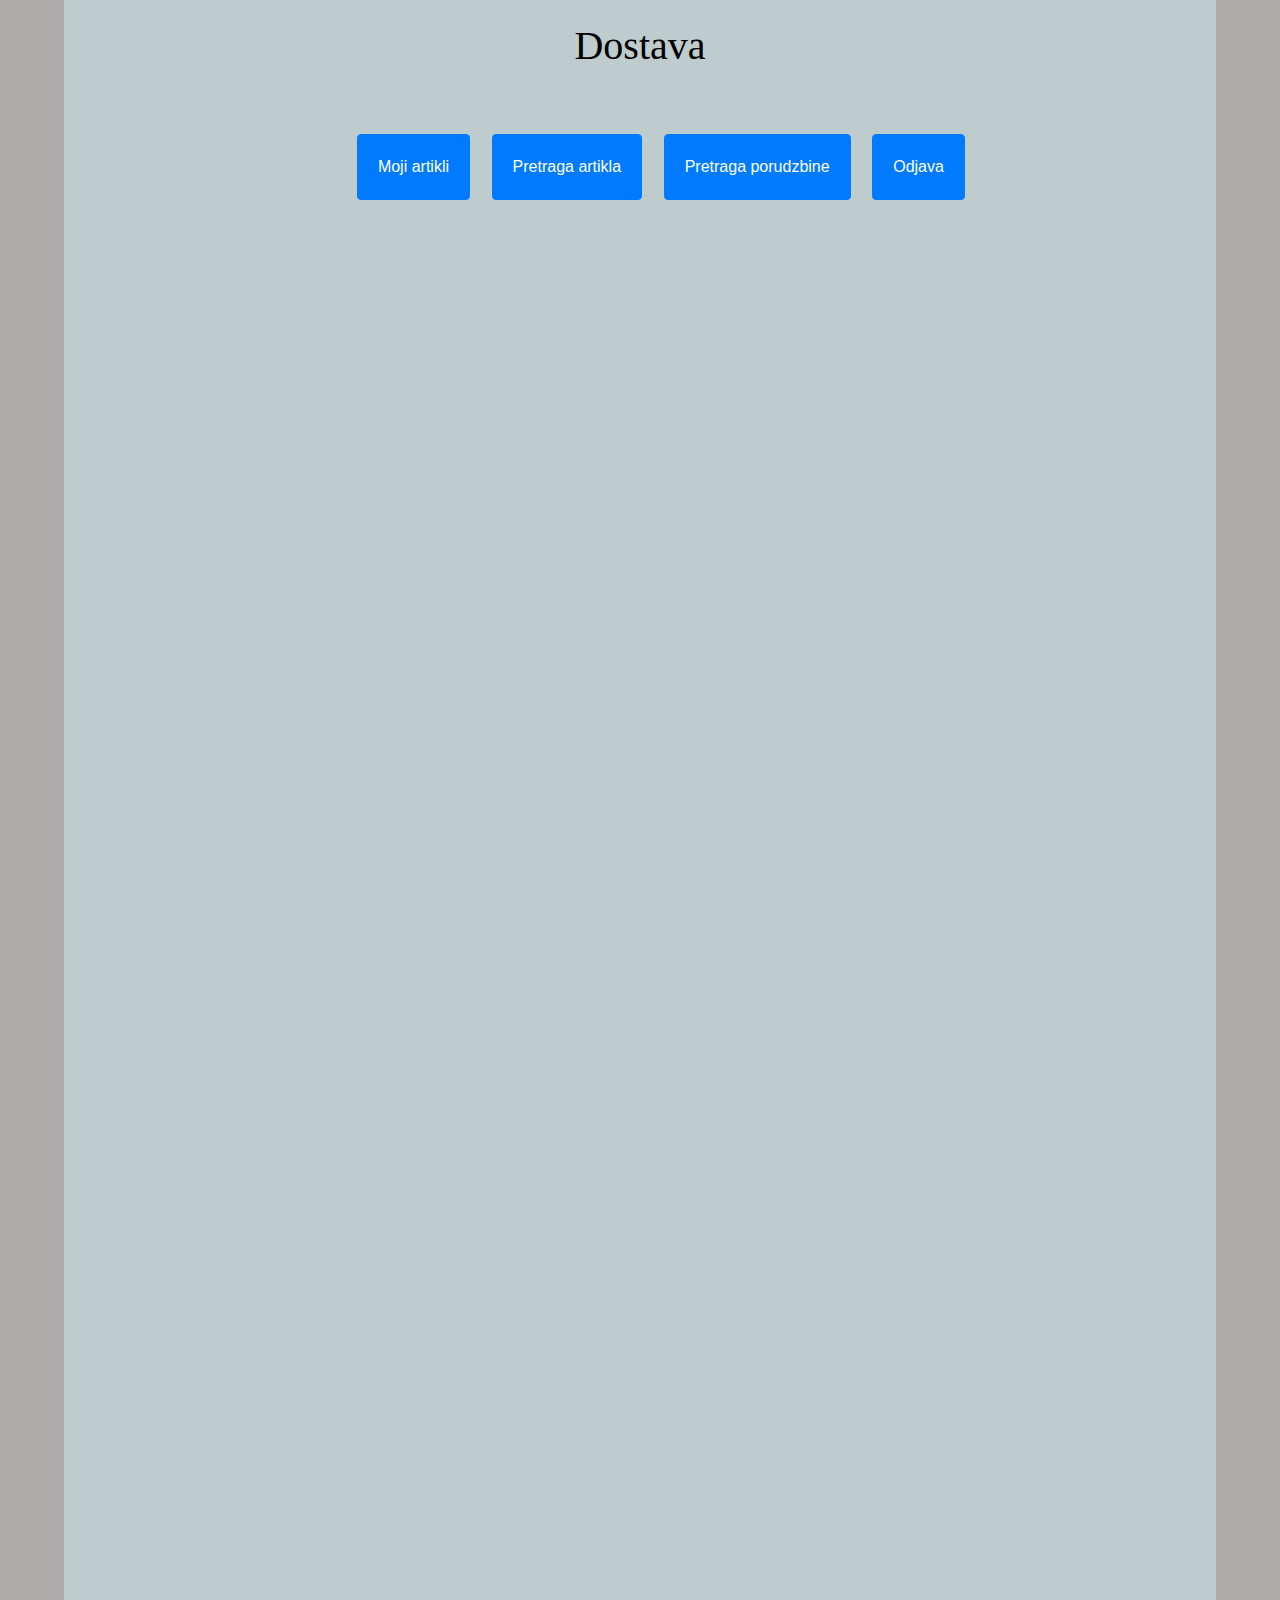
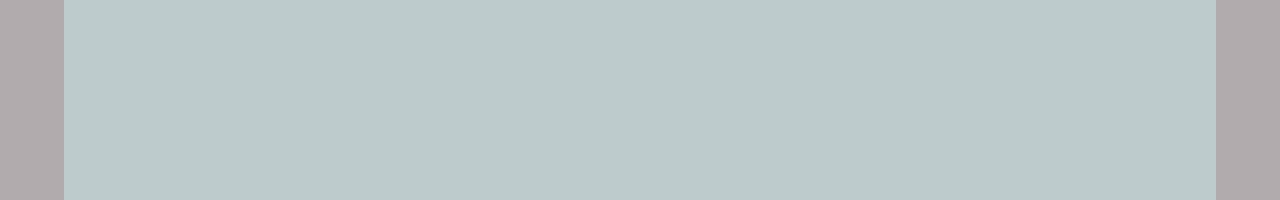
<file: UES-Project/src/main/resources/static/prodavac.html>
<!DOCTYPE html>
<html lang="en" xmlns:th="http://www.thymeleaf.org">
<head>
    <meta charset="UTF-8">
    <meta http-equiv="X-UA-Compatible" content="IE=edge">
    <meta name="viewport" content="width=device-width, initial-scale=1.0">
    <title>Prodavac</title>
    <!-- Ukljucivanje JQuery biblioteke -->
    <script src="https://code.jquery.com/jquery-3.6.0.min.js"></script>

    <!-- Ukljucivanje bootstrap biblioteke -->
    <link rel="stylesheet" 
    href="https://maxcdn.bootstrapcdn.com/bootstrap/4.0.0/css/bootstrap.min.css"
    integrity="sha384-Gn5384xqQ1aoWXA+058RXPxPg6fy4IWvTNh0E263XmFcJlSAwiGgFAW/dAiS6JXm" 
    crossorigin="anonymous">
    <script src="https://maxcdn.bootstrapcdn.com/bootstrap/4.0.0/js/bootstrap.min.js" 
    integrity="sha384-JZR6Spejh4U02d8jOt6vLEHfe/JQGiRRSQQxSfFWpi1MquVdAyjUar5+76PVCmYl" 
    crossorigin="anonymous"></script>

    <!-- Ukljucivanje js fajlova -->
    <script src="js/app.js"></script>
    <script src="js/admin.js"></script> <!-- ZBOG ODJAVE I PRETRAGE-->
    <script src="js/prodavci.js"></script>
    <script src="js/komentar.js"></script>
    <script src="js/search.js"></script>
    
    <!-- Ukljucivanje css-a -->
    <link rel="stylesheet" href="css/style.css">
</head>
<body>
    <main>
    
    <h1>Dostava</h1>
    
    <div id="sesija" th:text="${session.prijavljeniProdavac.idKorisnik}"></div>
    <div id="dugmiciProdavac">
		<button class="btn btn-primary" onclick="PrikazSvihArtikalaProdavaca()" id="DugmeArtikal">Moji artikli</button>
		<button class="btn btn-primary" onclick="PretragaArtikla()" id="DugmePrikazPretrageArtikla">Pretraga artikla</button>
		<button class="btn btn-primary" onclick="PretragaPorudzbine()" id="DugmePrikazPretragePorudzbine">Pretraga porudzbine</button>
	    <button class="btn btn-primary" onclick="odjava()" id="DugmeOdjava">Odjava</button>
	</div> 
    
<!-- Prikaz svih artikala prodavca-->

		<div id="artikliTableProdavac" style="display: none;">
	        <table class="table">
	            <thead>
	              <tr>
	                <th style="text-align: center;">ID</th>
	                <th style="text-align: center;">Naziv</th>
	                <th style="text-align: center;">Opis</th>
	                <th style="text-align: center;">Cena</th>
	                <th style="text-align: center;">Prodavnica</th>
	                <th></th>
	              </tr>
	            </thead>
	            <tbody id="tbodyArtiklaProdavca">
	  
	            </tbody>
	        </table>
 	        <button id="dodavanje" class="btn btn-success" onclick="odrediPrikaz('dodajArtikal')">Dodaj artikal</button>
 	        <button id="nazad" class="btn btn-primary" onclick="ZatvoriArtikle()">Vrati</button>   
		</div>
		
<!-- Forma za dodavanje artikla prodavca-->

        <div id="dodajArtikal" style="display: none;">
            <div class="form-group">
                <label for="naziv">Naziv:</label> 
                <input type="text"
                    class="form-control col-sm-5" id="nazivArtikla" placeholder="Unesite naziv artikla">
                 <input type="hidden" id="idArtikla">

                 <label for="naziv">Opis:</label>
                 <input type="text"
                 class="form-control col-sm-5" id="opis" placeholder="Unesite opis artikla">

                 <label for="naziv">Cena:</label>
                 <input type="number"
                 class="form-control col-sm-5" id="cena" placeholder="Unesite cenu artikla">
                 
                 <!-- ZA ODABIR FILE-A -->
                 <label for="naziv">Dodajte file sa opisom artikla:</label>

 				 <input type="file" id="opisFile" accept=".pdf" style="margin-top:30px">

            </div>
            
	        <div id="selectProdavce" class="form-group">
	          
	        </div>

            <button id="btnDodajArtikal" onclick="submitArtikalProdavac()" type="submit" class="btn btn-secondary">Dodaj</button>
            <button id="izmeniArtikal" type="submit" class="btn btn-warning" style="display: none;" onclick="submitUpdateArtikal()">Izmeni</button> 
            
            <button id="izmeniArtikalProdavca" type="submit" class="btn btn-warning" style="display: none;" onclick="submitUpdateArtikalProdavac()">Izmeni</button> 
        </div>

<!-- ------------------------------------------------------------------------------------------------------------------------------ --> 

<!-- KOMENTARI--------------------------------------------------------------------------------------------------------------------- -->

<!-- Prikaz svih komentara za odredjeni artikal-->

		<div id="komentariTableProdavac" style="display: none;">
	        <table class="table">
	            <thead>
	              <tr>
	                <th style="text-align: center;">ID</th>
	                <th style="text-align: center;">Tekst</th>
	                <th style="text-align: center;">Artikal</th>
	                <th style="text-align: center;">Kupac</th>
	                <th style="text-align: center;">Ocena</th>
	                <th style="text-align: center;">Arhiviran</th>
	                <th></th>
	              </tr>
	            </thead>
	            <tbody id="tbodyKomentareProdavac">
	  
	            </tbody>
	        </table>
	        <button id="nazad" class="btn btn-primary" onclick="ZatvoriKomentareKodProdavca()">Vrati</button>     
		</div>

<!-- ------------------------------------------------------------------------------------------------------------------------------ -->

<!-- PRETRAGA ---------------------------------------------------------------------------------------------------------------------- -->
				
		<div id="pretragaZaArtikal" style="display: none;">	
		
			<div id="pretragaArtikla">	
			
		      	<div style="margin-top: 3%;">
		   			<label id="labela" style="margin-right: 4.3%; font-size: 23px;">Pretrazite artikle po nazivu</label>
		   			<label id="labela" style="margin-right: 5.2%; font-size: 23px;">Pretrazite artikle po opisu</label>
		   			
		   			<label id="labela" style="margin-right: 10%; font-size: 23px;">Pretrazite cenu artikla od-do:</label>
		   		</div>
			
		        <div class="d-flex">             		
		    	    <input type="text" id="naziv" style="margin-right: 10%;" placeholder="Unesite naziv artikla"/><br/><br/>	 		    
				    <input type="text" id="opisPretraga" style="margin-right: 10%;" placeholder="Unesite opis artikla"/><br/><br/>		
				    
				    <input type="text" id="cenaFrom" style="margin-right: 1%;" placeholder="OD:"/><br/><br/>	
				    <input type="text" id="cenaTo" style="margin-right: 10%;" placeholder="DO:"/><br/><br/>	    
		        </div>
		              
		        <div style="margin-top: 1%;">
		           <input type="submit" value="Pretrazi" style="margin-right: 18.2%;" class="btn btn-success" id="btnNazivArtikla"/>  
		           <input type="submit" style="margin-right: 18.4%;" value="Pretrazi" class="btn btn-success" id="btnOpisArtikla"/> 
		           
		           <input type="submit" style="margin-right: 1%;" value="Pretrazi" class="btn btn-success" id="btnCenaArtikla"/>
		        </div>
	        
	        </div>
	        
	        <div id="pretragaArtiklaDole">
	        
	        	 <div style="margin-top: 3%;">
		   			<label id="labela" style="margin-right: 5%; font-size: 23px;">Pretrazite artikle po nazivu i ceni (AND operator):</label>
		   			<label id="labela" style="margin-right: 1%; font-size: 23px;">Pretrazite artikle po nazivu ili ceni (OR operator):</label>
		   		</div>
			
				<div style="display: flex;">
				
			        <div style="flex: 0 0 41.9%;">             		
			    	    <input type="text" id="nazivAnd" style="margin-right: 10%;" placeholder="NAZIV:"/><br/><br/>	 		    	
					    <input type="text" id="cenaFromAnd" style="margin-right: 1%;" placeholder="CENA OD:"/><br/><br/>	
					    <input type="text" id="cenaToAnd" style="margin-right: 10%;" placeholder="CENA DO:"/><br/><br/>	 				       
			        </div>
			        
			        <div style="flex: 1;">
			        	<input type="text" id="nazivOr" placeholder="NAZIV:"/><br/><br/>	 		    	
					    <input type="text" id="cenaFromOr" placeholder="CENA OD:"/><br/><br/>	
					    <input type="text" id="cenaToOr" placeholder="CENA DO:"/><br/><br/>	
			        
			        </div>       
		        </div>
		              
		        <div style="margin-top: 1%;">	           
		           <input type="submit" style="margin-right: 35.7%;" value="Pretrazi" class="btn btn-success" id="btnNazivAndCenaArtikla"/>
		           <input type="submit" value="Pretrazi" class="btn btn-success" id="btnNazivOrCenaArtikla"/>
		        </div>
		        <button id="nazad" class="btn btn-primary" onclick="ZatvoriPretraguArtikal()">Vrati</button>
		        <h3>Rezultat pretrage:</h3>
				<pre>
			    	<span id="result"></span>
				</pre>
		                
	        </div>
       
        </div>
		
<!-- -------------------------------------------------------------------------------------------------------------------------------- -->

<!-- PRETRAGA PORUDZBINE---------------------------------------------------------------------------------------------------------------------- -->
			
		<div id="pretragaZaPorudzbinu" style="display: none;">
						
			<div id="pretragaPorudzbinaGore">	
			
		      	<div style="margin-top: 3%;">
		   			<label id="labela" style="margin-right: 4.3%; font-size: 23px;">Pretrazite porudzbinu po komentaru</label>		   			
		   			<label id="labela" style="margin-right: 8%; font-size: 23px;">Pretrazite porudzbinu po oceni od-do:</label>
		   			<label id="labela" style="margin-right: 0%; font-size: 23px;">Pretrazite porudzbinu po ceni od-do:</label>
		   		</div>
			
		        <div class="d-flex">             		
		    	    <input type="text" id="komentarPorudzbine" style="margin-right: 16.8%;" placeholder="Unesite komentar"/><br/><br/>	 		    		
				    
				    <input type="text" id="ocenaFrom" style="margin-right: 1%;" placeholder="OD:"/><br/><br/>	
				    <input type="text" id="ocenaTo" style="margin-right: 6.4%;" placeholder="DO:"/><br/><br/>	
				    
				    <input type="text" id="cenaPFrom" style="margin-right: 1%;" placeholder="OD:"/><br/><br/>	
				    <input type="text" id="cenaPTo" style="margin-right: 10%;" placeholder="DO:"/><br/><br/>    
		        </div>
		              
		        <div style="margin-top: 1%;">
		           <input type="submit" value="Pretrazi" style="margin-right: 25%;" class="btn btn-success" id="btnKomentarPorudzbine"/>  		           
		           <input type="submit" style="margin-right: 30.3%;" value="Pretrazi" class="btn btn-success" id="btnOcenaPorudzbine"/>
		           <input type="submit" style="margin-right: 1%;" value="Pretrazi" class="btn btn-success" id="btnCenaPorudzbine"/>
		        </div>
	        
	        </div>
	        
	        <div id="pretragaPorudzbineDole">
	        
	        	 <div style="margin-top: 3%;">
		   			<label id="labela" style="margin-right: 5%; font-size: 23px;">Pretrazite porudzninu po komentaru i oceni (AND operator):</label>
		   			<label id="labela" style="margin-right: 1%; font-size: 23px;">Pretrazite porudzninu po komentaru ili oceni (OR operator):</label>
		   		</div>
			
				<div style="display: flex;">
				
			        <div style="flex: 0 0 49.7%;">             		
			    	    <input type="text" id="komentarAnd" style="margin-right: 10%;" placeholder="KOMENTAR"/><br/><br/>	 		    	
					    <input type="text" id="ocenaFromAnd" style="margin-right: 1%;" placeholder="OCENA OD:"/><br/><br/>	
					    <input type="text" id="ocenaToAnd" style="margin-right: 10%;" placeholder="OCENA DO:"/><br/><br/>	 				       
			        </div>
			        
			        <div style="flex: 1;">
			        	<input type="text" id="komentarOr" placeholder="KOMENTAR"/><br/><br/>	 		    	
					    <input type="text" id="ocenaFromOr" placeholder="OCENA OD:"/><br/><br/>	
					    <input type="text" id="ocenaToOr" placeholder="OCENA DO:"/><br/><br/>	
			        
			        </div>       
		        </div>
		              
		        <div style="margin-top: 1%;">	           
		           <input type="submit" style="margin-right: 43.4%;" value="Pretrazi" class="btn btn-success" id="btnKomentarAndOcenaPorudzbine"/>
		           <input type="submit" value="Pretrazi" class="btn btn-success" id="btnKomentarOrOcenaPorudzbine"/>
		        </div>
		        <button id="nazad" class="btn btn-primary" onclick="ZatvoriPretraguPorudzbine()">Vrati</button>
		        <h3>Rezultat pretrage:</h3>
				<pre>
			    	<span id="resultPorudzbina"></span>
				</pre>
		                
	        </div>
        
        </div>
		
<!-- -------------------------------------------------------------------------------------------------------------------------------- -->

    </main>
</body>
</html>
</file>
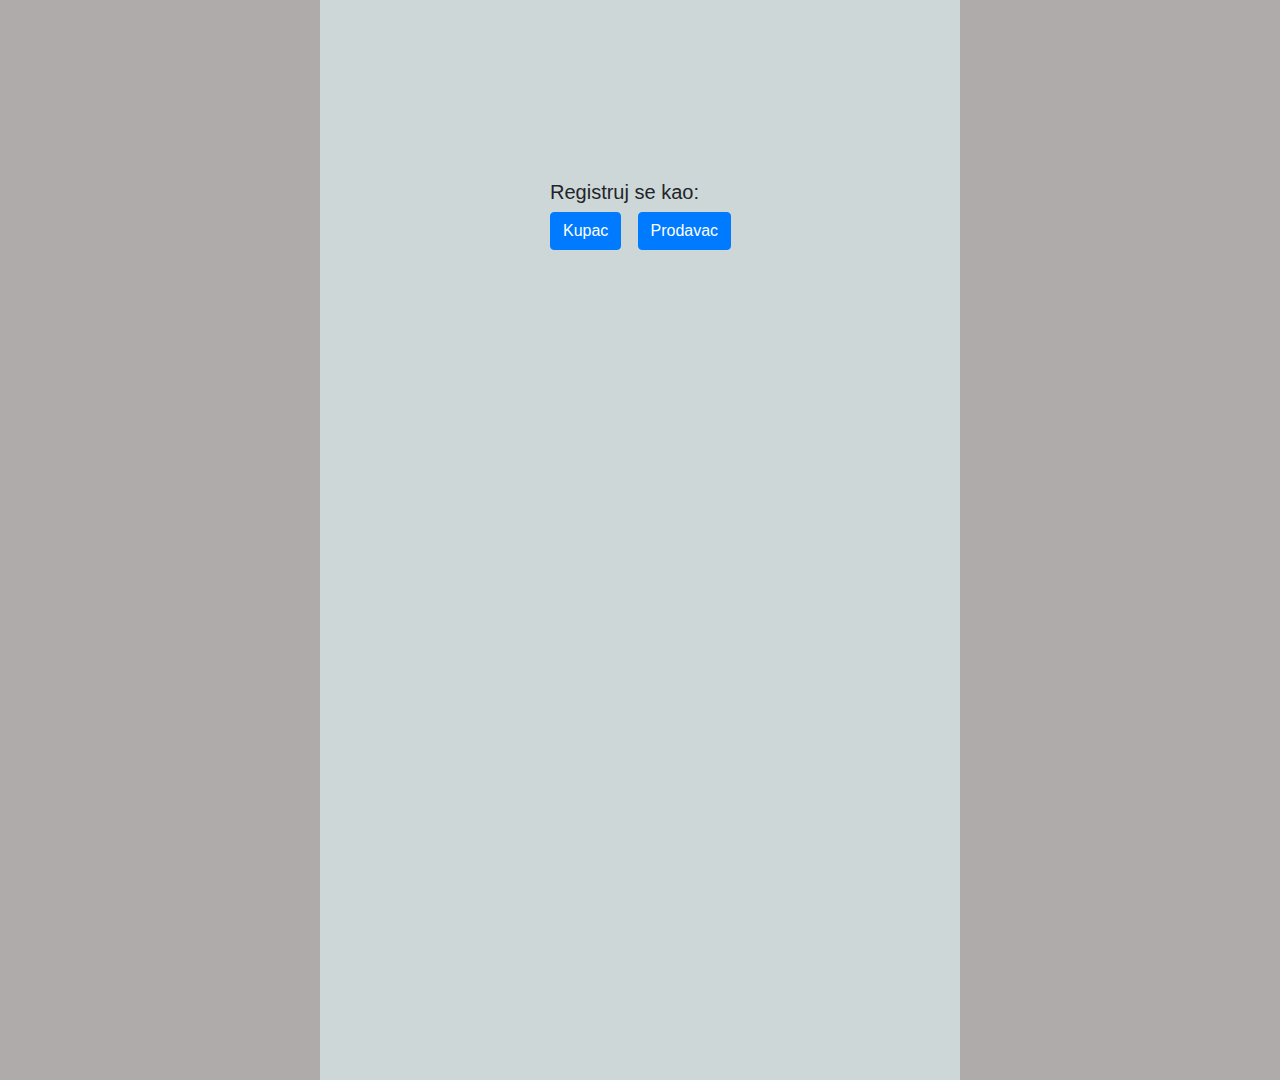
<file: UES-Project/src/main/resources/static/registracija.html>
<!DOCTYPE html>
<html lang="en">
<head>
    <meta charset="UTF-8">
    <meta http-equiv="X-UA-Compatible" content="IE=edge">
    <meta name="viewport" content="width=device-width, initial-scale=1.0">
    <title>Registracija</title>
        <!-- Ukljucivanje JQuery biblioteke -->
    <script src="https://code.jquery.com/jquery-3.6.0.min.js"></script>

    <!-- Ukljucivanje bootstrap biblioteke -->
    <link rel="stylesheet" 
    href="https://maxcdn.bootstrapcdn.com/bootstrap/4.0.0/css/bootstrap.min.css"
    integrity="sha384-Gn5384xqQ1aoWXA+058RXPxPg6fy4IWvTNh0E263XmFcJlSAwiGgFAW/dAiS6JXm" 
    crossorigin="anonymous">
    <script src="https://maxcdn.bootstrapcdn.com/bootstrap/4.0.0/js/bootstrap.min.js" 
    integrity="sha384-JZR6Spejh4U02d8jOt6vLEHfe/JQGiRRSQQxSfFWpi1MquVdAyjUar5+76PVCmYl" 
    crossorigin="anonymous"></script>

    <!-- Ukljucivanje js fajlova -->
    <script src="js/app.js"></script>
    <script src="js/prodavci.js"></script>
    <script src="js/kupci.js"></script>
    
    <!-- Ukljucivanje css-a -->
    <link rel="stylesheet" href="css/style.css">
</head>
<body>

	<main id="reg">
    	<div id="registracija">
	      	<h5>Registruj se kao:</h2>
	      	<button class="btn btn-primary" onclick="prikaziFormuKupac()" style="margin-right: 3%;">Kupac</button>
	      	<button class="btn btn-primary" onclick="prikaziFormuPordavac()">Prodavac</button>
     	</div> 
     	
<!-- Forma za registraciju kupca -->

        <div id="dodajKupca" style="display: none;">
        
        	<h1>KUPAC</h1>
        
            <div class="form-group">
                <label>Ime:</label> 
                <input type="text"
                class="form-control col-sm-5" id="imeKupca" placeholder="Unesite ime kupca">
                 <input type="hidden" id="idKupac">

                 <label>Prezime:</label>
                 <input type="text"
                 class="form-control col-sm-5" id="prezimeKupca" placeholder="Unesite prezime kupca">

                <label>Korisnicko Ime:</label> 
                <input type="text"
                class="form-control col-sm-5" id="korImeKupca" placeholder="Unesite korisnicko ime kupca">
                 
                <label>Lozinka:</label> 
                <input type="text"
                class="form-control col-sm-5" id="lozinkaKupca" placeholder="Unesite lozinku kupca">
                 
                <label>Adresa:</label> 
                <input type="text"
                class="form-control col-sm-5" id="adresaKupca" placeholder="Unesite adresu kupca">
                 
            </div>
         
            <button id="btnDodajKupca" onclick="submitKupac()" type="submit" class="btn btn-secondary">Registruj se</button>

        </div>
        
<!-- Forma za registraciju prodavca -->

        <div id="dodajProdavca" style="display: none;">
        
        	<h1>PRODAVAC</h1>
        	
            <div class="form-group">
                <label>Ime:</label> 
                <input type="text"
                class="form-control col-sm-5" id="ime" placeholder="Unesite ime prodavca">
                 <input type="hidden" id="idProdavac">

                 <label>Prezime:</label>
                 <input type="text"
                 class="form-control col-sm-5" id="prezime" placeholder="Unesite prezime prodavca">

                <label>Korisnicko Ime:</label> 
                <input type="text"
                class="form-control col-sm-5" id="korIme" placeholder="Unesite korisnicko ime prodavca">
                 
                <label>Lozinka:</label> 
                <input type="text"
                class="form-control col-sm-5" id="lozinka" placeholder="Unesite lozinku prodavca">
                 
                <label>Naziv prodavnice:</label> 
                <input type="text"
                class="form-control col-sm-5" id="nazivProdavca" placeholder="Unesite naziv prodavnice u kojoj prodavac radi">
                 
                <label>Email:</label> 
                <input type="text"
                class="form-control col-sm-5" id="email" placeholder="Unesite email prodavca">
                 
                <label>Adresa:</label> 
                <input type="text"
                class="form-control col-sm-5" id="adresa" placeholder="Unesite adresu prodavca">
                 
            </div>
          

            <button id="btnDodajProdavca" onclick="submitProdavac()" type="submit" class="btn btn-secondary">Registruj se</button>

        </div>
    </main>
</body>
</html>
</file>
<file: UES-Project/src/main/resources/static/css/login.css>
*{
    margin: 0;
    padding: 0;
}

body{
    background-color: rgb(134, 128, 128);
    background-size: cover;
    padding-top: 5%;
}

main{
    width: 50%;
    height: 70vh;
    margin: 0 auto;
    font-family: 'Heebo', sans-serif;
    border-radius: 30px;
    background-color: rgb(190, 204, 205); 
}

label{
	color: black;
}

h1{
    color: black;
    font-family: 'Diplomata', cursive;
    text-align: center;
    padding-top: 10%;
    padding-bottom: 10%;
}

form{
    color: white;
}

#dugmici{
    margin-left: 1%;
    padding: 10px;
    text-align: center;
    margin-top: 50px;
}

input {
	width: 100px;
}

#inputSifru, #inputKorisnickoIme {
	width: 100%;
}
</file>
<file: UES-Project/src/main/resources/static/css/style.css>
*{
    margin: 0;
    padding: 0;
}

body{
    background-color:rgb(175, 171, 171);
    background-size: cover;
}

main{
    width: 90%;
    height: 200vh;
    margin: 0 auto;
    background-color: rgb(190, 204, 205); 
    font-family: 'Heebo', sans-serif;
    padding-left: 20px;
    padding-right: 20px;
}

h1{
    color: black;
    font-family: 'Diplomata', cursive;
    text-align: center;
    padding-top: 2%;
    padding-bottom: 5%;
}

h3{
    color: black;
    font-family: 'Diplomata', cursive;
    padding-top: 2%;
}

form{
    color: white;
}

#registracija{
	margin-left: 35%;
	padding-top: 30%;
}

#reg{
    width: 50%;
    height: 120vh;
    margin: 0 auto;
    background-color: rgba(219, 234, 235, 0.7);
    font-family: 'Heebo', sans-serif;
}

#dugmiciAdmin{
	margin-left: 18%;
}

#dugmiciProdavac{
	margin-left: 23%;
}

#dugmiciKupac{
	margin-left: 17%;
}

#DugmePrikazArtikala{
	margin-right: 2%;
	padding: 20px;
}

#DugmePrikazKorisnike{
	margin-right: 2%;
	padding: 20px;
}

#DugmePrikazKomentare{
	margin-right: 2%;
	padding: 20px;
}

#DugmeOdjava{
	padding: 20px;
}

#DugmePrikazPretrageArtikla{
	margin-right: 2%;
	padding: 20px;
}

#DugmePrikazPretragePorudzbine{
	margin-right: 2%;
	padding: 20px;
}

#prikazDugicaSvihKorisnika{
	margin-left: 37%;
}

#DugmePrikazAdmina{
	padding: 10px;
}

#DugmePrikazProdavaca{
	margin-left: 3%;
	margin-right: 3%;
	padding: 10px;
}

#DugmePrikazKupaca{
	padding: 10px;
}

#DugmeArtikal{
	margin-left: 2%;
	margin-right: 2%;
	padding: 20px;
}

#DugmeNarucivanje{
	margin-left: 2%;
	margin-right: 2%;
	padding: 20px;
}

#DugmeIzmena{
	margin-right: 2%;
	padding: 20px;
}

#DugmeOdjavaKupac{
	margin-right: 3%;
	padding: 20px;
}

li {
	list-style: none;
  	background: white;
  	width: 800px;
	color: #007BFF;	
  	padding: 5px;
  	margin-right: 10px;
  	opacity: 0.9;
}

.blank {
	background: grey;
	height:2px;
	opacity: 90%;
}

.table {
	background-color: white;
	margin-top: 20px;
	opacity: 0.9;
}
</file>
